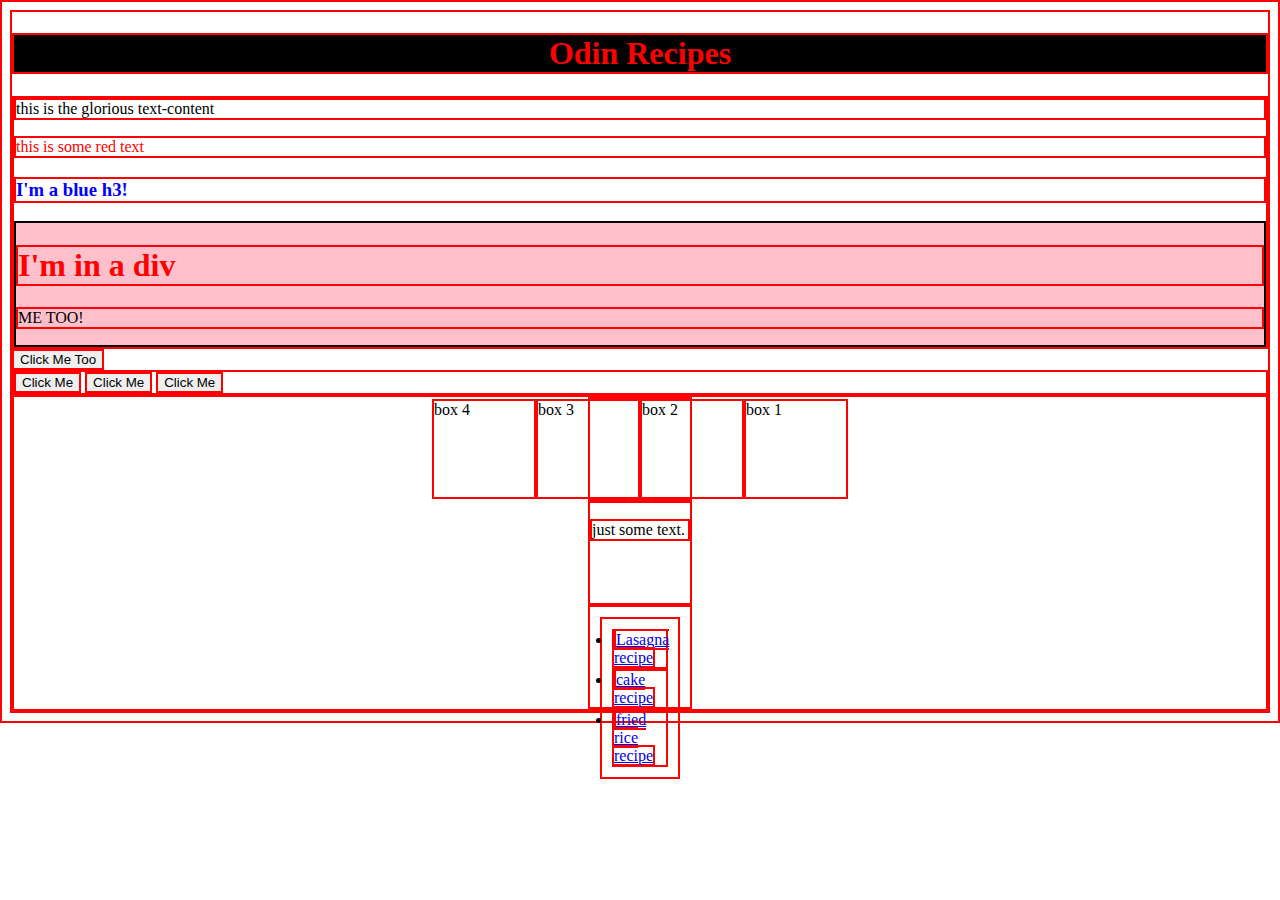
<file: index.html>
<!DOCTYPE html>
<html lang="en" dir="ltr">
  <head>
    <meta charset="utf-8">
    <link rel="stylesheet" href="styles.css">
    <script src="someJS.js" defer></script>
    <title></title>
    <h1 class="heading">Odin Recipes</h1>
  </head>
  <body>
    <div id="container"></div>
    <button id="btn">Click Me Too</button>
    <div>
    <button id="1">Click Me</button>
    <button id="2">Click Me</button>
    <button id="3">Click Me</button>
    </div>
    <div class="flex-container">
     <div class="big">
      <ul>
      <li><a href="./recipes/lasagna.html">Lasagna recipe</a></li>
      <li><a href="./recipes/cake.html">cake recipe</a></li>
      <li><a href="./recipes/friedrice.html">fried rice recipe</a></li>
      </ul>
     </div>
     <div>
       <p>
         just some text.
       </p>
     </div>
     <div class="flex-container">
       <div>
         box 1
       </div>
       <div>
         box 2
       </div>
       <div>
         box 3
       </div>
       <div>
         box 4
       </div>
     </div>
   </div>
  </body>
</html>
</file>
<file: styles.css>
*{
  border: 2px solid red;
}

h1 {
  color: red;
}

.heading {
  background-color: black;
  text-align: center;
}

ul {
  padding: 10px;
  margin: 10px;
  display: block;
}

.flex-container {
  display: flex;
  align-content: center;
  flex-flow: column-reverse wrap-reverse;
    align-items: flex-end;
}

.flex-container div {
  height: 100px;
  width: 100px;

}

/* .flex-container .big {
  flex-shrink: 0;
} */
</file>
